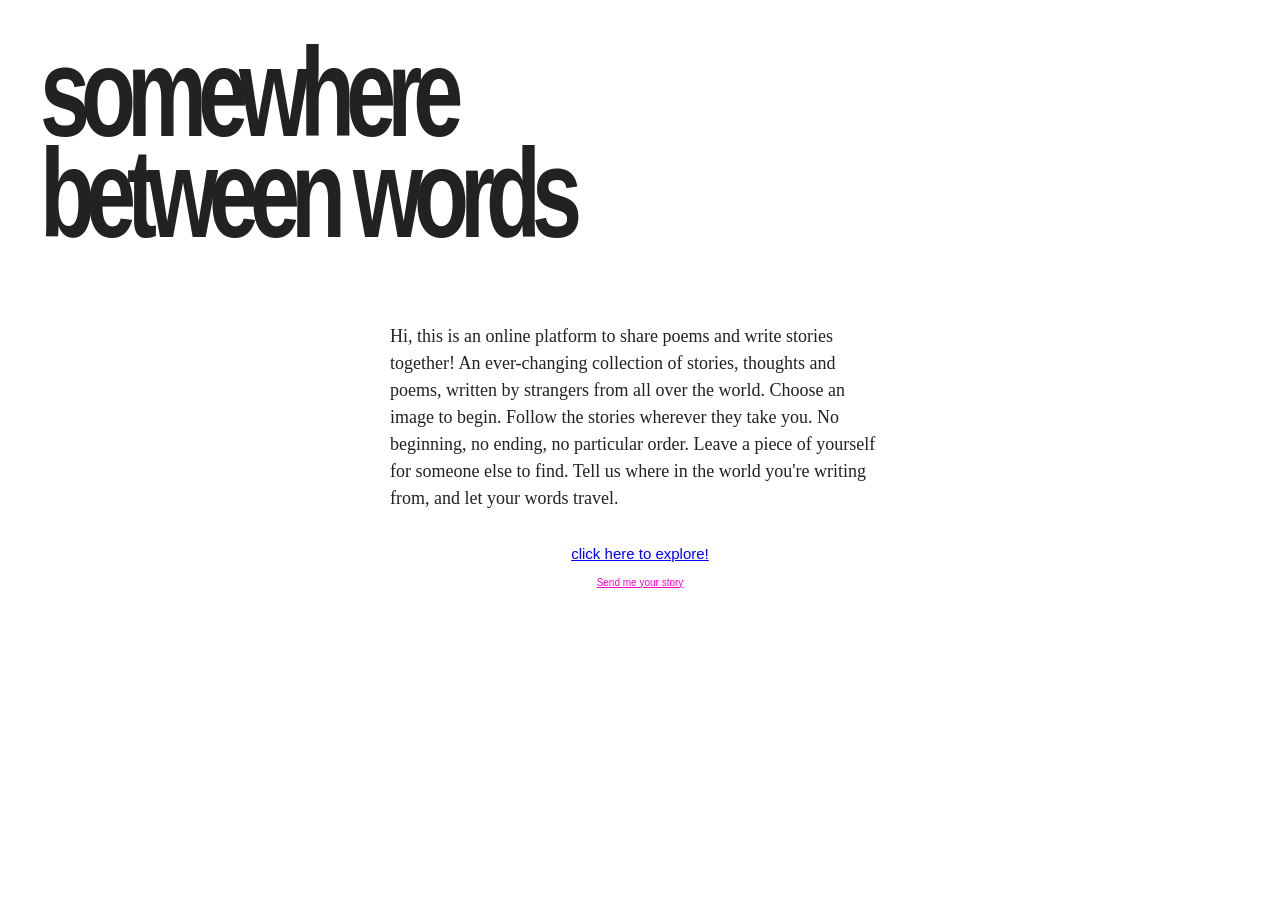
<file: index.html>
<!DOCTYPE html>
<html lang="en">
	<head>
		<meta charset="UTF-8">
		<meta name="viewport" content="width=device-width, initial-scale=1">
		<title>Website!!!</title>
		<link rel="stylesheet" href="./style.css">
	</head>
	<body>

		

		
<div class="gallery1">



	<h1 class="sbw"> somewhere between words </h1>

	<div class="introduction">
	<p> Hi, this is an online platform to share poems and write stories together!
		An ever-changing collection of stories, thoughts and poems, written by strangers from all over the world.
		Choose an image to begin.
		Follow the stories wherever they take you.
		No beginning, no ending, no particular order.
		Leave a piece of yourself for someone else to find.
		Tell us where in the world you're writing from, and let your words travel.</p>
 </div>

	  <a class=firsttext href="page-1.html">
<p>click here to explore!
    </p>

  </a>

 <!-- modify this form HTML and place wherever you want your form -->
<a href="mailto:kugvi999@gmail.com" class="sendmeyourstory">
  Send me your story
</a>


</div>


	</body>
</html>
</file>
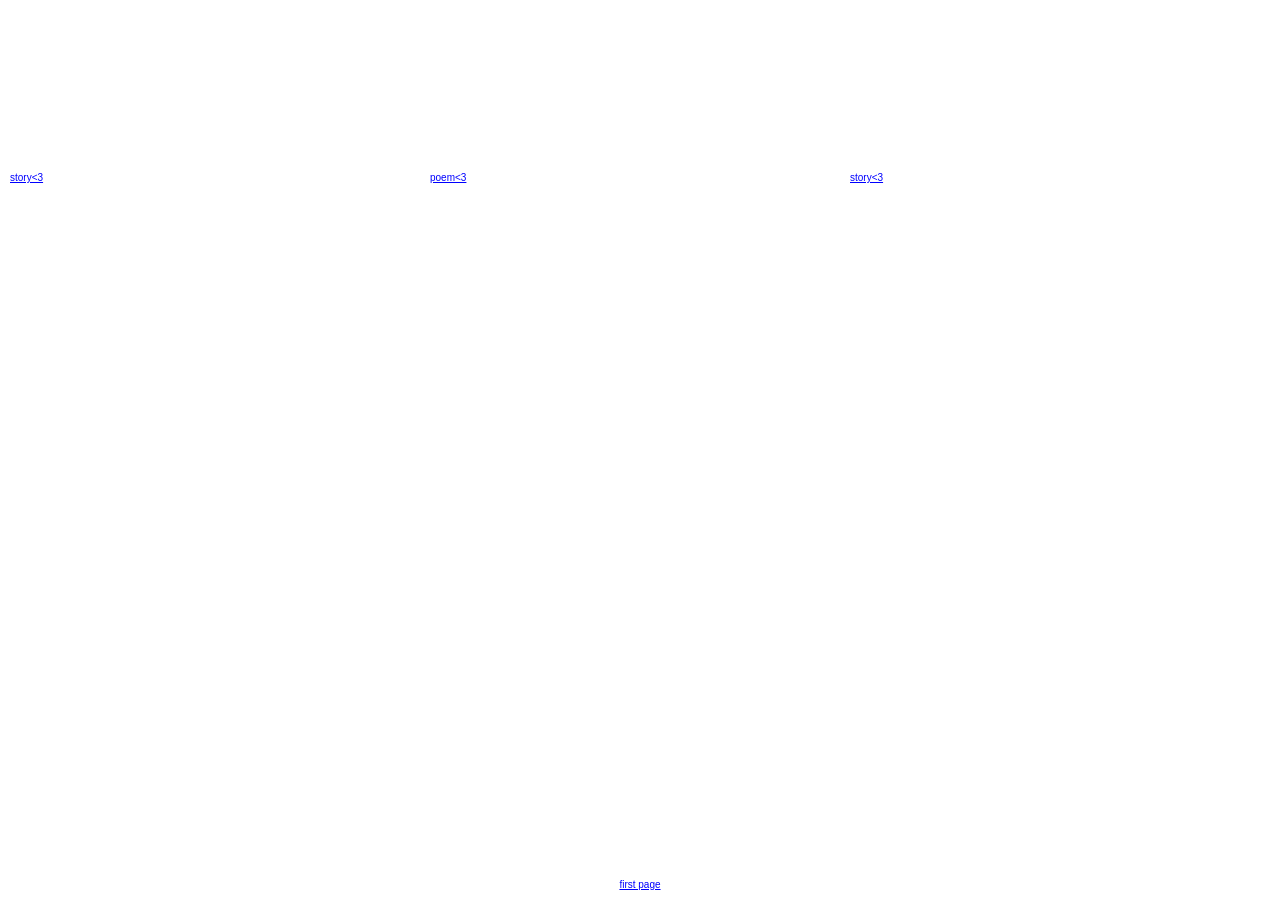
<file: page-1.html>
<!DOCTYPE html>
<html lang="en">
	<head>
		<meta charset="UTF-8">
		<meta name="viewport" content="width=device-width, initial-scale=1">
		<title>Website!!!</title>
		<link rel="stylesheet" href="./style.css">
	</head>
	<body>

		
<div class="gallery2">

	
  
  <a href="page-2.html">
    <video src="star trame.mov" autoplay muted loop playsinline></video>
    <p> story<3 </p>
  </a>

  <a href="page-3.html">
    <video src="star trame rosa.mov" autoplay muted loop playsinline></video>
    <p> poem<3 </p>
  </a>


   <!-- <a href="page-4.html">
    <video src="star trame hellblo.mov" autoplay muted loop playsinline></video>
    <p> story<3 </p>
  </a> -->

  <a href="page-5.html">
    <video src="star_trame_mauve.mov" autoplay muted loop playsinline></video>
    <p> story<3 </p>
  </a>

   <!-- <a href="page-6.html">
    <video src="star trame giel.mov" autoplay muted loop playsinline></video>
    <p> story<3 </p>
  </a> 


  <a href="page-7.html">
    <video src="star trame gro.mov" autoplay muted loop playsinline></video>
    <p> story<3 </p>
  </a>

  <a href="page-8.html">
    <video src="star trame pink.mov" autoplay muted loop playsinline></video>
    <p> story<3 </p>
  </a> -->


<!-- 
    <a href="page-3.html">
    <video src="star trame_ water.mov" autoplay muted loop playsinline></video>
    <p>Story/poem</p>
  </a>

    <a href="page-4.html">
    <video src="star trame.mov" autoplay muted loop playsinline></video>
    <p>Story/poem</p>
  </a>


 <a href="page-5.html">
    <video src="star trame.mov" autoplay muted loop playsinline></video>
    <p>Story/poem</p>
  </a>

 <a href="page-6.html">
    <video src="star trame.mov" autoplay muted loop playsinline></video>
    <p>Story/poem</p>
  </a>


 <a href="page 7.html">
    <video src="star trame.mov" autoplay muted loop playsinline></video>
    <p>Story/poem</p>
  </a> -->



<a href="index.html" class=returnpage1>
    <p>first page</p>
  </a>




</div>


	</body>
</html>
</file>
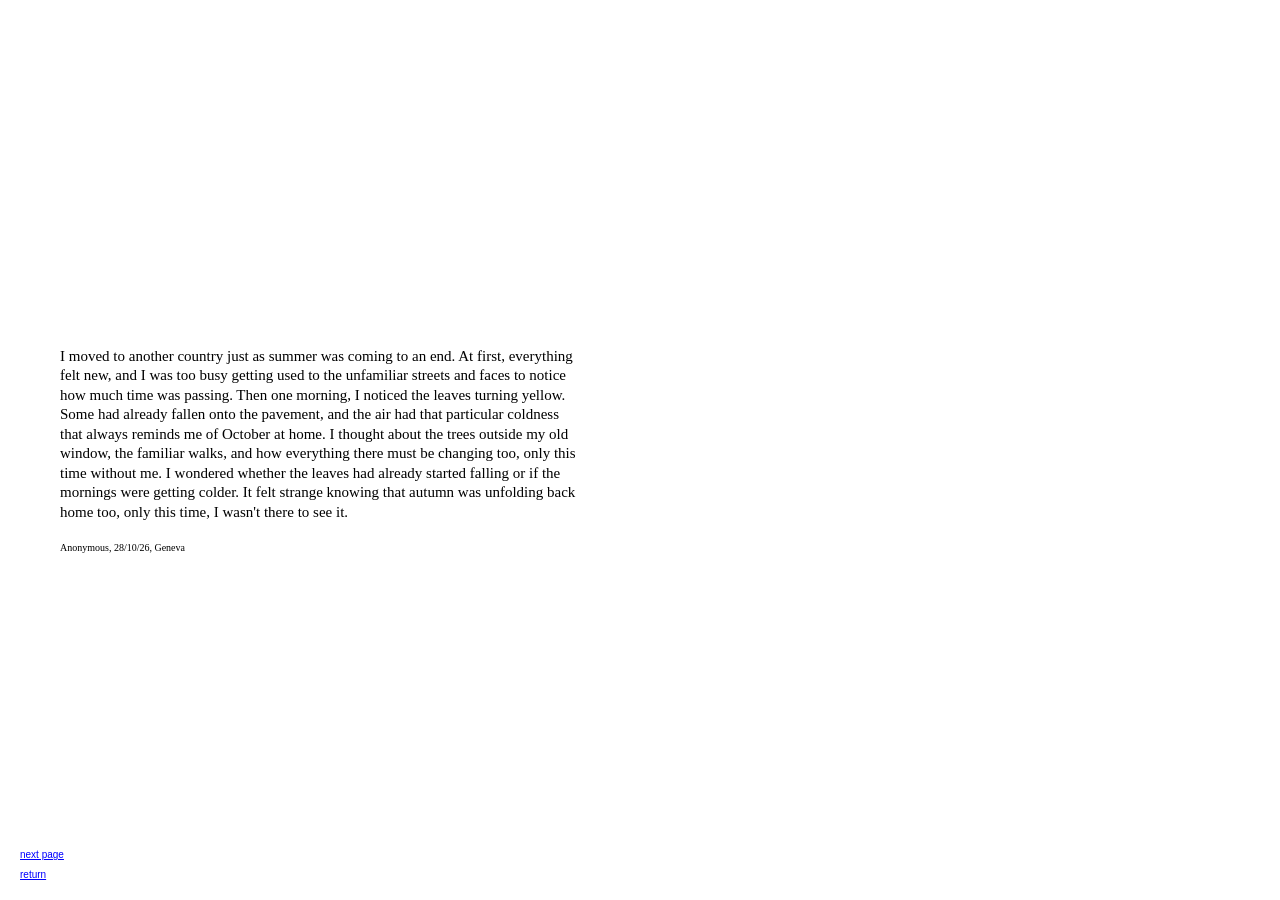
<file: page-2.html>
<!DOCTYPE html>
<html lang="en">
	<head>
		<meta charset="UTF-8">
		<meta name="viewport" content="width=device-width, initial-scale=1">
		<title>Website!!!</title>
		<link rel="stylesheet" href="./style.css">
	</head>
	<body>

		<div class="seite-wrapper">

		

		<div class="storycontent">
		<p class="textpage1">I moved to another country just as summer was coming to an end. At first, everything felt new, and I was too busy getting used to the unfamiliar streets and faces to notice how much time was passing. 
			Then one morning, I noticed the leaves turning yellow. Some had already fallen onto the pavement, and the air had that particular coldness that always reminds me of October at home. 
			I thought about the trees outside my old window, the familiar walks, and how everything there must be changing too, only this time without me. I wondered whether the leaves had already started falling or if the mornings were getting colder. 
			It felt strange knowing that autumn was unfolding back home too, only this time, I wasn't there to see it.</p>
      	<p class="data1">Anonymous, 28/10/26, Geneva</p>
		</div>

	 
	   

 	 <video autoplay muted loop playsinline class="firstvideo">
    	<source src="star trame.mov" type="video/mp4">
  		</video>
   

 </div>
	

 <a href="page-1.html" class="return">
    <p>return</p>
  </a>
		 <a href="#" onclick="randomPage(); return false;" class="randomnp">
  	<p>next page</p>
		</a>

		

		<!-- end of your content -->

		<script src="./script.js"></script>
	</body>
</html>
</file>
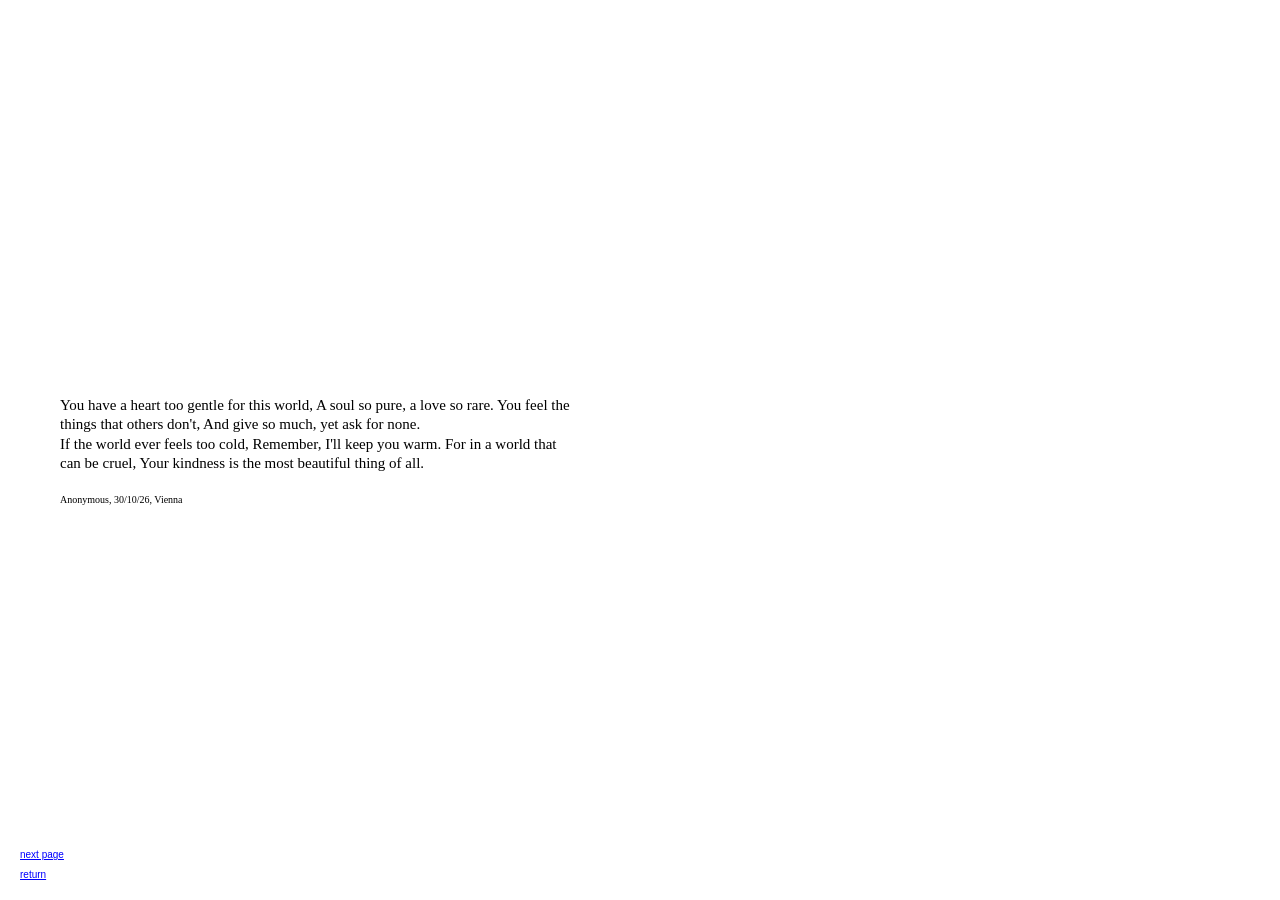
<file: page-3.html>
<!DOCTYPE html>
<html lang="en">
	<head>
		<meta charset="UTF-8">
		<meta name="viewport" content="width=device-width, initial-scale=1">
		<title>Website!!!</title>
		<link rel="stylesheet" href="./style.css">
	</head>
	<body>

		<div class="seite-wrapper">

		<div class="storycontent">
		<p class="textpage1">
			You have a heart too gentle for this world,
			A soul so pure, a love so rare.
			You feel the things that others don't,
			And give so much, yet ask for none.</p>

		<p class="textpage1">
			If the world ever feels too cold,
			Remember, I'll keep you warm.
			For in a world that can be cruel,
			Your kindness is the most beautiful thing of all.</p>


      	<p class="data1">Anonymous, 30/10/26, Vienna</p>
		</div>



	 
	   

 	 <video autoplay muted loop playsinline class="firstvideo">
    	<source src="star trame rosa.mov" type="video/mp4">
  		</video>
   

 </div>
	

 <a href="page-1.html" class="return">
    <p>return</p>
  </a>



  <a href="#" onclick="randomPage(); return false;" class="randomnp">
  	<p>next page</p>
		</a>

		<!-- end of your content -->

		<script src="./script.js"></script>
	</body>
</html>
</file>
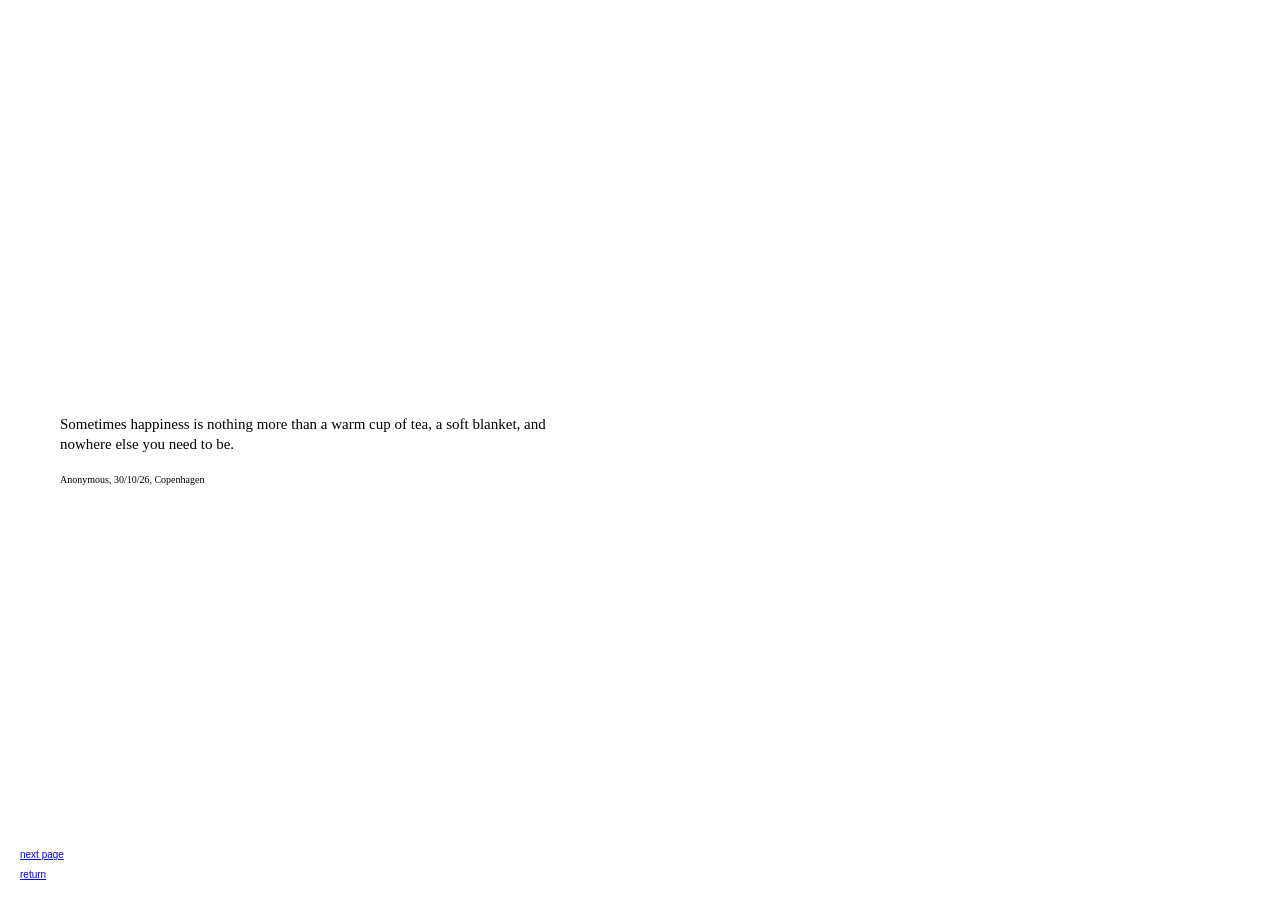
<file: page-4.html>
<!DOCTYPE html>
<html lang="en">
	<head>
		<meta charset="UTF-8">
		<meta name="viewport" content="width=device-width, initial-scale=1">
		<title>Website!!!</title>
		<link rel="stylesheet" href="./style.css">
	</head>
	<body>

	<div class="seite-wrapper">

		

		<div class="storycontent">
		<p class="textpage1">
			Sometimes happiness is nothing more than a warm cup of tea, a soft blanket, and nowhere else you need to be.
		</p>
      	<p class="data1">Anonymous, 30/10/26, Copenhagen</p>
		</div>
	   

 	 <video autoplay muted loop playsinline class="firstvideo">
    	<source src="star trame hellblo.mov" type="video/mp4">
  		</video>

		 </div>


 	<a href="page-1.html" class="return">
    <p>return</p>
  	</a>


		 <a href="#" onclick="randomPage(); return false;" class="randomnp">
  		<p>next page</p>
			</a>
		

		<!-- end of your content -->

		<script src="./script.js"></script>
	</body>
</html>
</file>
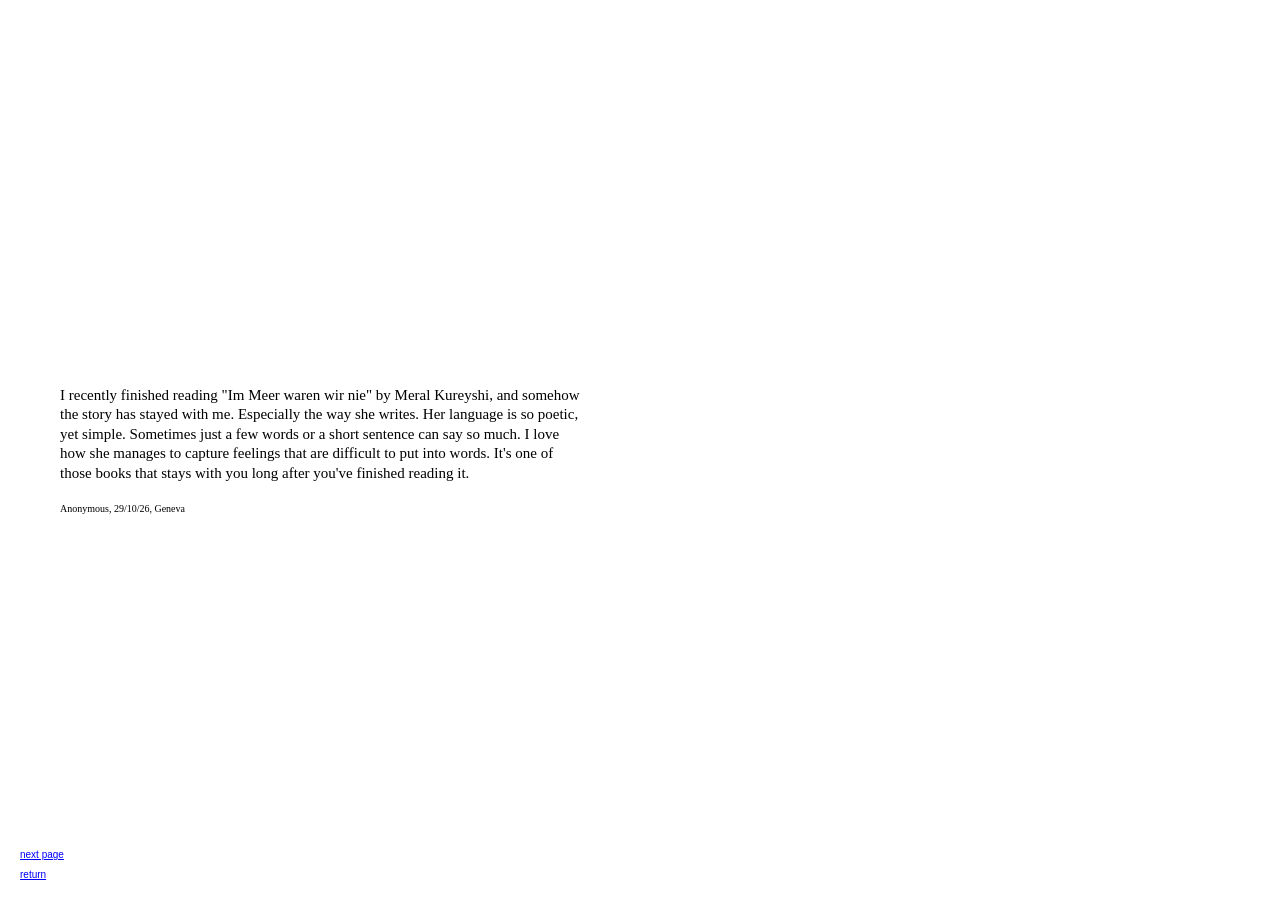
<file: page-5.html>
<!DOCTYPE html>
<html lang="en">
	<head>
		<meta charset="UTF-8">
		<meta name="viewport" content="width=device-width, initial-scale=1">
		<title>Website!!!</title>
		<link rel="stylesheet" href="./style.css">
	</head>
	<body>
		<div class="seite-wrapper">

		
		<div class="storycontent">
		<p class="textpage1">
			I recently finished reading "Im Meer waren wir nie" by Meral Kureyshi, and somehow the story has stayed with me. 
			Especially the way she writes. Her language is so poetic, yet simple. Sometimes just a few words or a short sentence can say so much. 
			I love how she manages to capture feelings that are difficult to put into words. 
			It's one of those books that stays with you long after you've finished reading it.</p>
      	<p class="data1">Anonymous, 29/10/26, Geneva</p>
		</div>

	
 	 <video autoplay muted loop playsinline class="firstvideo">
    	<source src="star_trame_mauve.mov" type="video/mp4">
  		</video>
</div>

		 <a href="page-1.html" class="return">
    <p>return</p>
  </a>

	<a href="#" onclick="randomPage(); return false;" class="randomnp">
  	<p>next page</p>
		</a>

		<!-- end of your content -->

		<script src="./script.js"></script>
	</body>
</html>
</file>
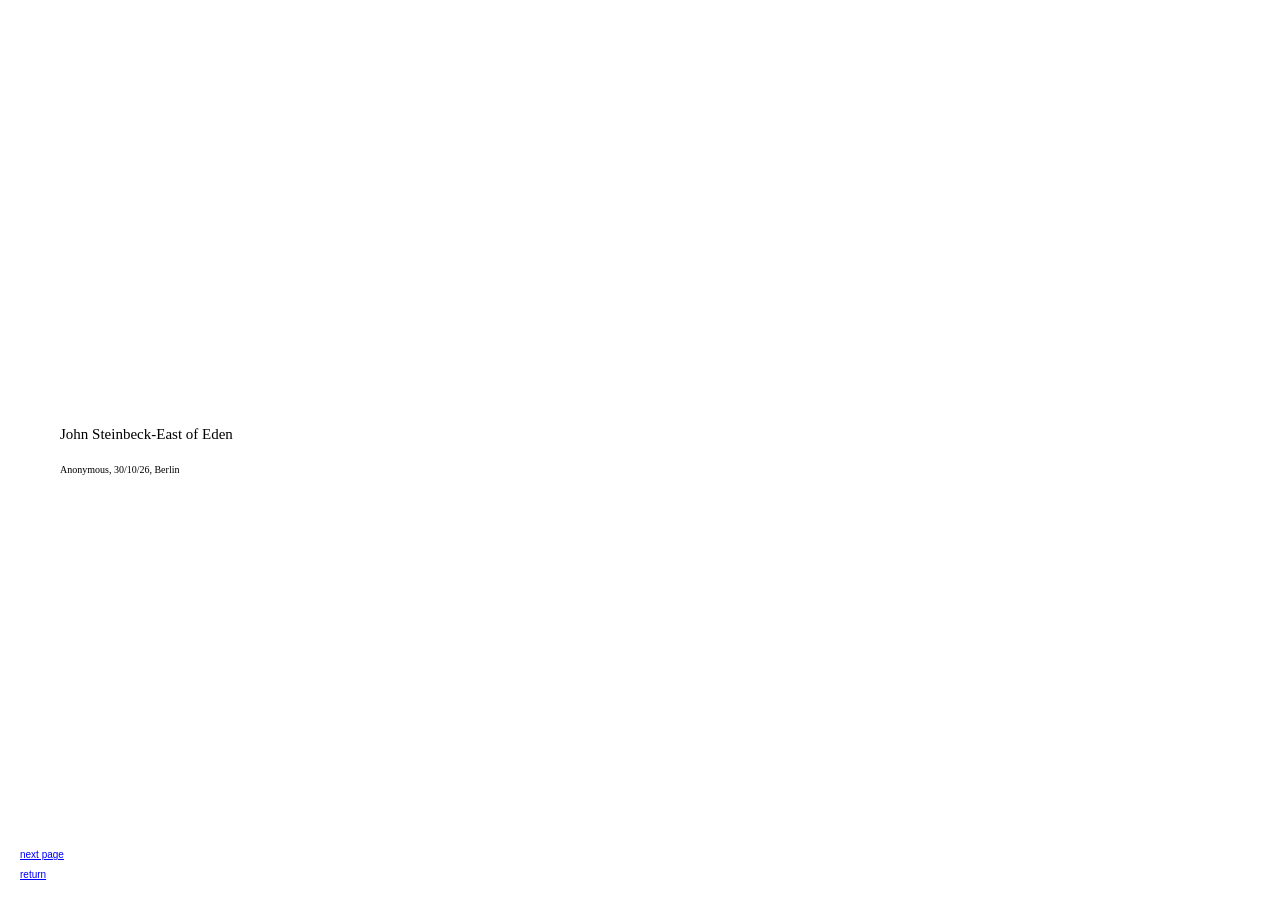
<file: page-6.html>
<!DOCTYPE html>
<html lang="en">
	<head>
		<meta charset="UTF-8">
		<meta name="viewport" content="width=device-width, initial-scale=1">
		<title>Website!!!</title>
		<link rel="stylesheet" href="./style.css">
	</head>
	<body>

		<div class="seite-wrapper">

		<div class="storycontent">
		<p class="textpage1">
			John Steinbeck-East of Eden
										</p>
      	<p class="data1">Anonymous, 30/10/26, Berlin</p>
		</div>

		<video autoplay muted loop playsinline class="firstvideo">
    	<source src="star trame giel.mov" type="video/mp4">
  		</video>
</div>

		 <a href="page-1.html" class="return">
    <p>return</p>
  </a>
	
		 <a href="#" onclick="randomPage(); return false;" class="randomnp">
  		<p>next page</p>
			</a>

	


		<!-- end of your content -->

		<script src="./script.js"></script>
	</body>
</html>
</file>
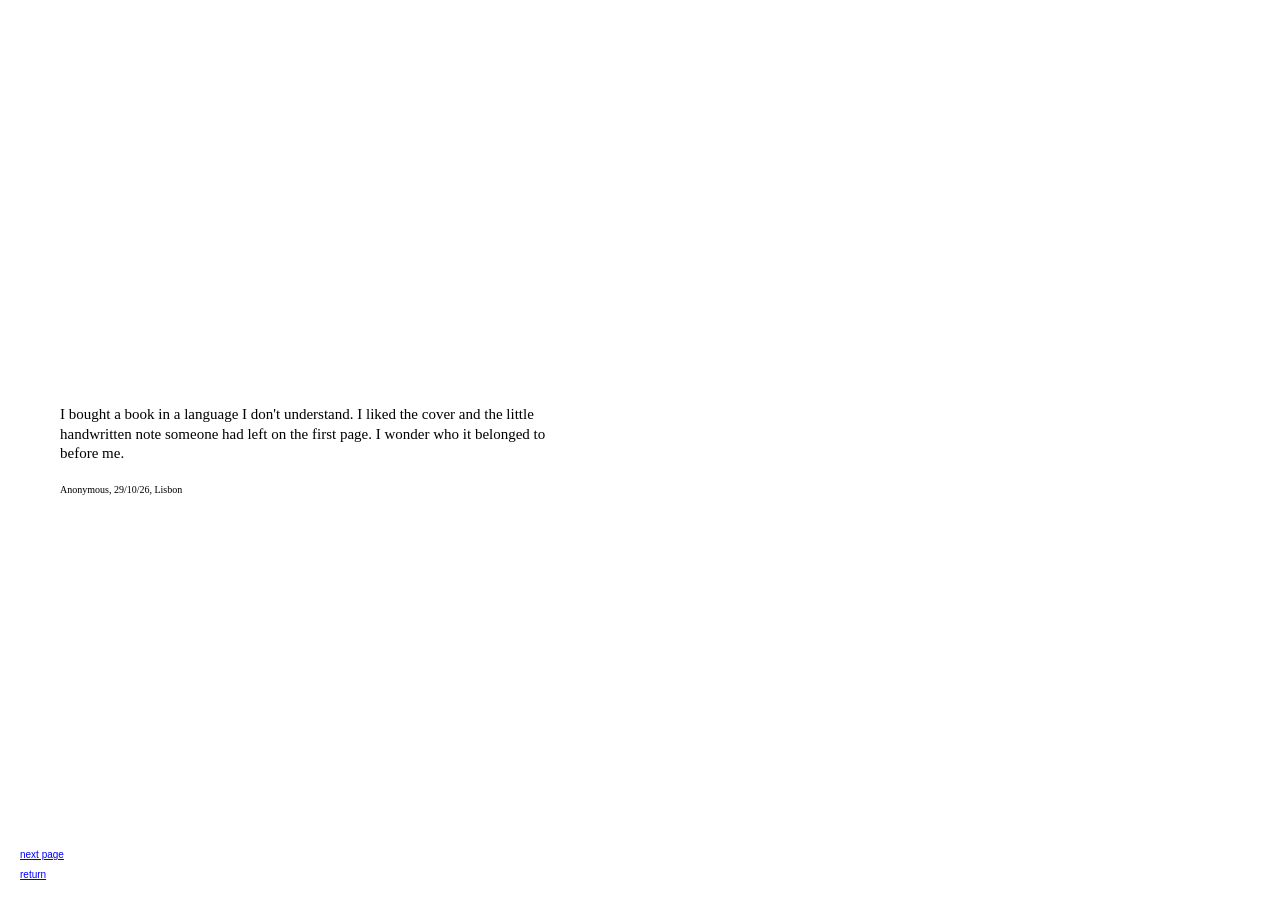
<file: page-7.html>
<!DOCTYPE html>
<html lang="en">
	<head>
		<meta charset="UTF-8">
		<meta name="viewport" content="width=device-width, initial-scale=1">
		<title>Website!!!</title>
		<link rel="stylesheet" href="./style.css">
	</head>
	<body>

<div class="seite-wrapper"> 
		<div class="storycontent">
		<p class="textpage1">
			I bought a book in a language I don't understand. 
			I liked the cover and the little handwritten note someone had left on the first page. 
			I wonder who it belonged to before me.</p>
      	<p class="data1">Anonymous, 29/10/26, Lisbon</p>
		</div>


		<video autoplay muted loop playsinline class="firstvideo">
    	<source src="star trame gro.mov" type="video/mp4">
  		</video>

		</div>


		 <a href="page-1.html" class="return">
    <p>return</p>
  </a>

	 <a href="#" onclick="randomPage(); return false;" class="randomnp">
  	<p>next page</p>
		</a>

	
		

		<!-- end of your content -->

		<script src="./script.js"></script>
	</body>
</html>
</file>
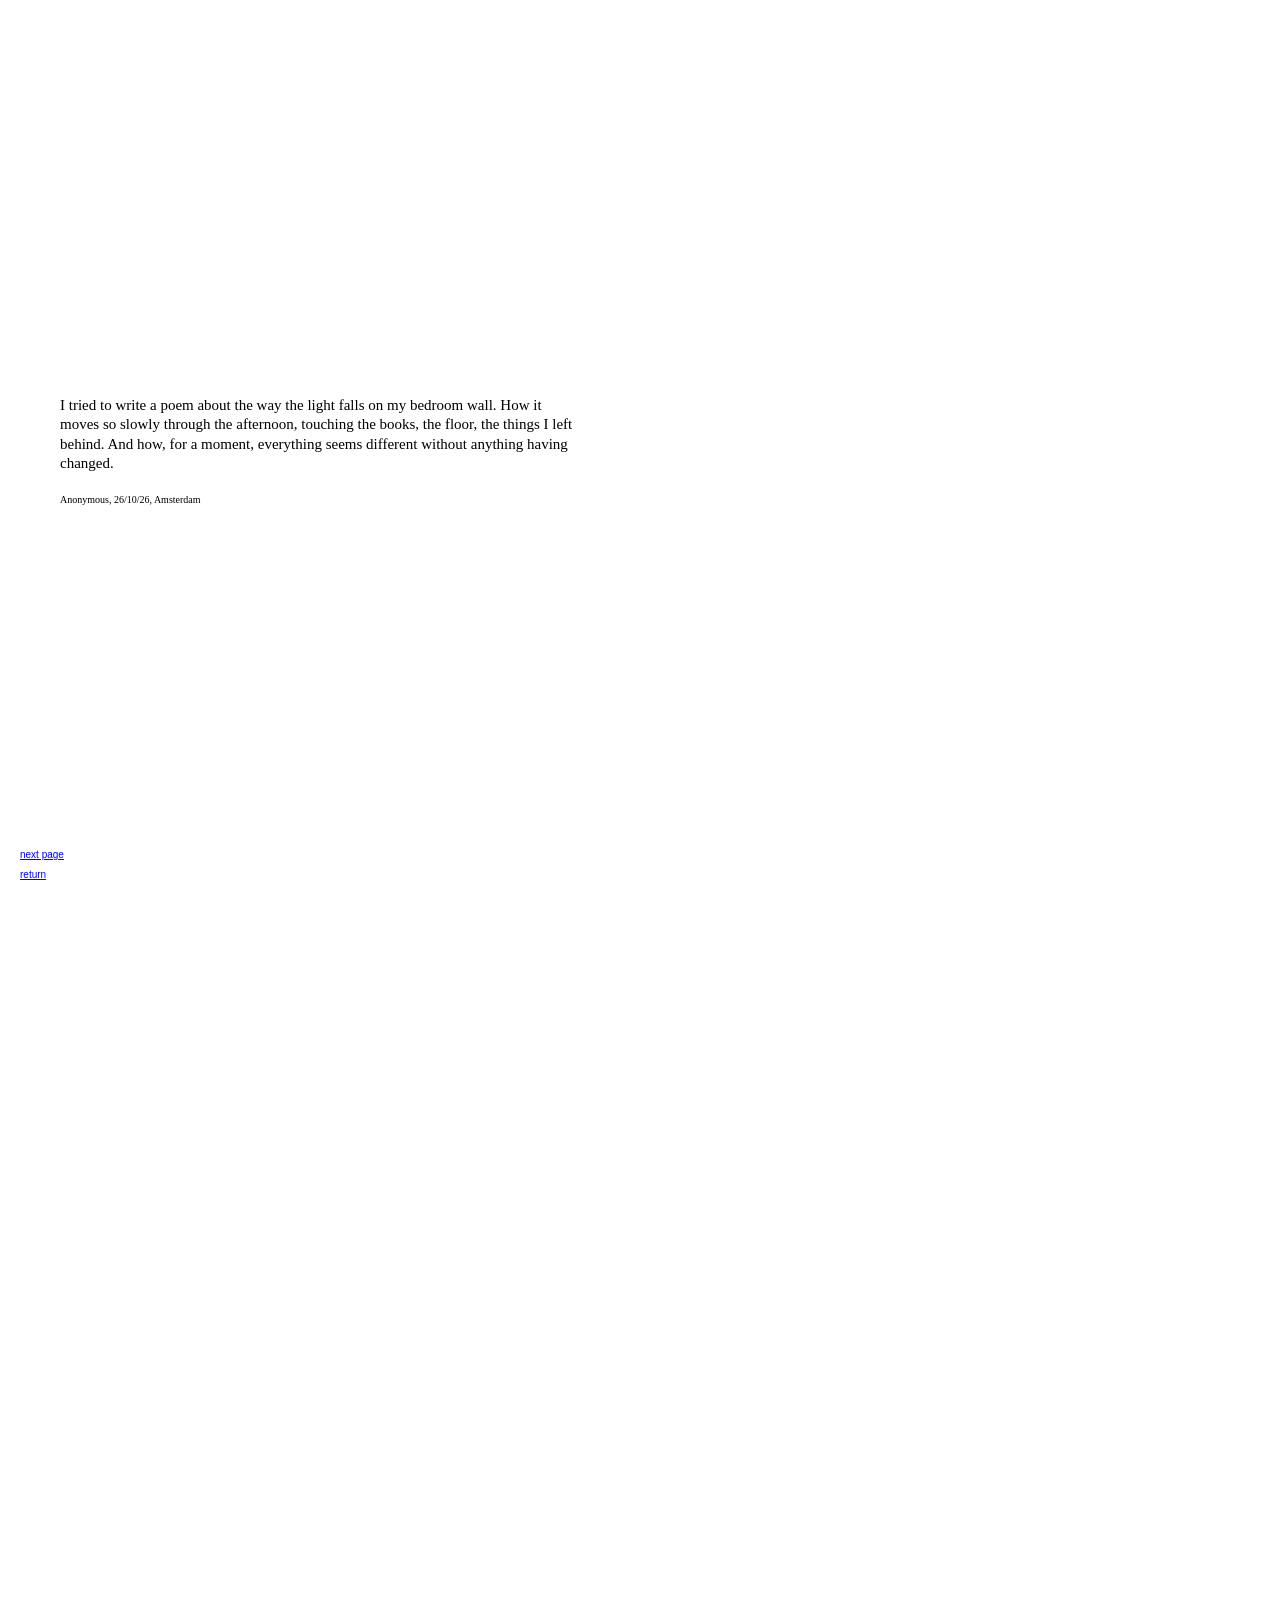
<file: page-8.html>
<!DOCTYPE html>
<html lang="en">
	<head>
		<meta charset="UTF-8">
		<meta name="viewport" content="width=device-width, initial-scale=1">
		<title>Website!!!</title>
		<link rel="stylesheet" href="./style.css">
	</head>
	<body>

		<div class="seite-wrapper">

		<div class="storycontent">
		<p class="textpage1">
			I tried to write a poem
			about the way the light
			falls on my bedroom wall.

			How it moves so slowly
			through the afternoon,
			touching the books,
			the floor,
			the things I left behind.

			And how, for a moment,
			everything seems different
			without anything
			having changed.</p>
      	<p class="data1">Anonymous, 26/10/26, Amsterdam</p>
		</div>

		<video autoplay muted loop playsinline class="firstvideo">
    	<source src="star trame pink.mov" type="video/mp4">
  		</video>

		</div>

 <a href="page-1.html" class="return">
    <p>return</p>
  </a>
  
	 <a href="#" onclick="randomPage(); return false;" class="randomnp">
  	<p>next page</p>
		</a>

	

		
		<video autoplay muted loop playsinline class="firstvideo">
    	<source src="star trame rosa.mov" type="video/mp4">
  		</video>

		<!-- end of your content -->

		<script src="./script.js"></script>
	</body>
</html>
</file>
<file: style.css>
/* this is a CSS comment */

/* here, we change some of the default styles on our main document elements */
html, body {
	margin: 0;
	padding: 0;
}

/* this targets everything and removes a weird and annoying default browser style */
* {
	box-sizing: border-box;
}

.gallery1{

    margin: 0;
  padding: 40px;
  color: #222;
  font-family: 'Times New Roman', Times, serif;

}

.sbw{
  font-size: clamp(30px, 9vw, 90px);
  font-weight: bolder;
  letter-spacing: -4px;
  line-height: 0.8;
  max-width: 700px;
  font-family: Arial, Helvetica, sans-serif;
  display: inline-block; /* Unbedingt erforderlich, damit transform funktioniert */
  transform: scaleY(1.4);  /* Streckt den Text auf 150 % der Originalhöhe */
  transform-origin: bottom;
  letter-spacing: -0.1em;

  
}








/* den text fir drop ze klicken fir op dei verschieden storyen ze kommen  */
.firsttext{
	display: flex;
  font-size: 15px;
  justify-content: center;
  align-items: center;
  top:50%;
  left:50%;
  font-family:Arial, Helvetica, sans-serif;

}

/* grid system mat den verschiedenen storien  */
.gallery2 {
	display: grid;
  grid-template-columns: auto auto auto;
  background-color: rgb(255, 255, 255);
  padding: 10px;

}
/* grid system mat den verschiedenen storien  */
.gallery2 div {
  background-color: #f1f1f1;
  border: 1px solid black;
  padding: 10px;
  font-size: 30px;
  text-align: center;

}




/* eist sait introduction text */
.introduction{
  
  font-size: 18px;
  max-width: 500px;
  width: 80%;
  margin: 0 auto;
  text-align: left;
  line-height: 1.5;

  
}


/* // 1t sait text fir ze submiten */
textarea {
  width: 500px;
  border: 1px solid #aaa;
  height: 300px;
  font-size: 10px;
  padding: 15px;
  resize: vertical;
  font-family: Arial, Helvetica, sans-serif;
}








.seite-wrapper {
  display: grid;
  grid-template-columns: 1fr 1fr;
  min-height: 100vh;
}

.storycontent {
  display: flex;
  flex-direction: column;
  justify-content: center;
  padding: 60px;
  min-width: 0;
}

.textpage1 {
  font-size: 15px;
  line-height: 1.3;
  margin: 0;
}

.data1 {
  font-size: 10px;
  margin-top: 20px;
  margin-bottom: 0;
  
}

.firstvideo {
  width: 100%;
  height: 100vh;
  object-fit: cover;
  display: block;
}


a{

  color:blue;
  font-family:Arial, Helvetica, sans-serif;
  font-size: 10px;
}

.returnpage1{

  position: fixed;   /* Löst den Link vom normalen Seitenfluss */
  bottom: 0;         /* Klebt ihn direkt an den unteren Bildschirmrand */
  left: 0;           /* Startet ganz links */
  width: 100%;       /* Streckt den Link über die gesamte Bildschirmbreite (optional) */
  text-align: center;/* Zentriert den Text im Link */
  z-index: 9999; 

}


.return{

  position: fixed;   /* Fixiert den Link am Bildschirm */
  bottom: 10px;      /* Abstand vom unteren Rand */
  left: 20px;        /* Abstand vom linken Rand */
  z-index: 9999;

}


.sendmeyourstory {
  
  color: rgb(255, 0, 208);
  font-size:10px;
  display: flex;
  justify-content: center;
  align-items: center;
  top:50%;
  left:50%;
  font-family:Arial, Helvetica, sans-serif;


}


.randomnp {

  position:fixed;
  bottom: 30px;      /* Abstand vom unteren Rand */
  left: 20px; 




}
</file>
